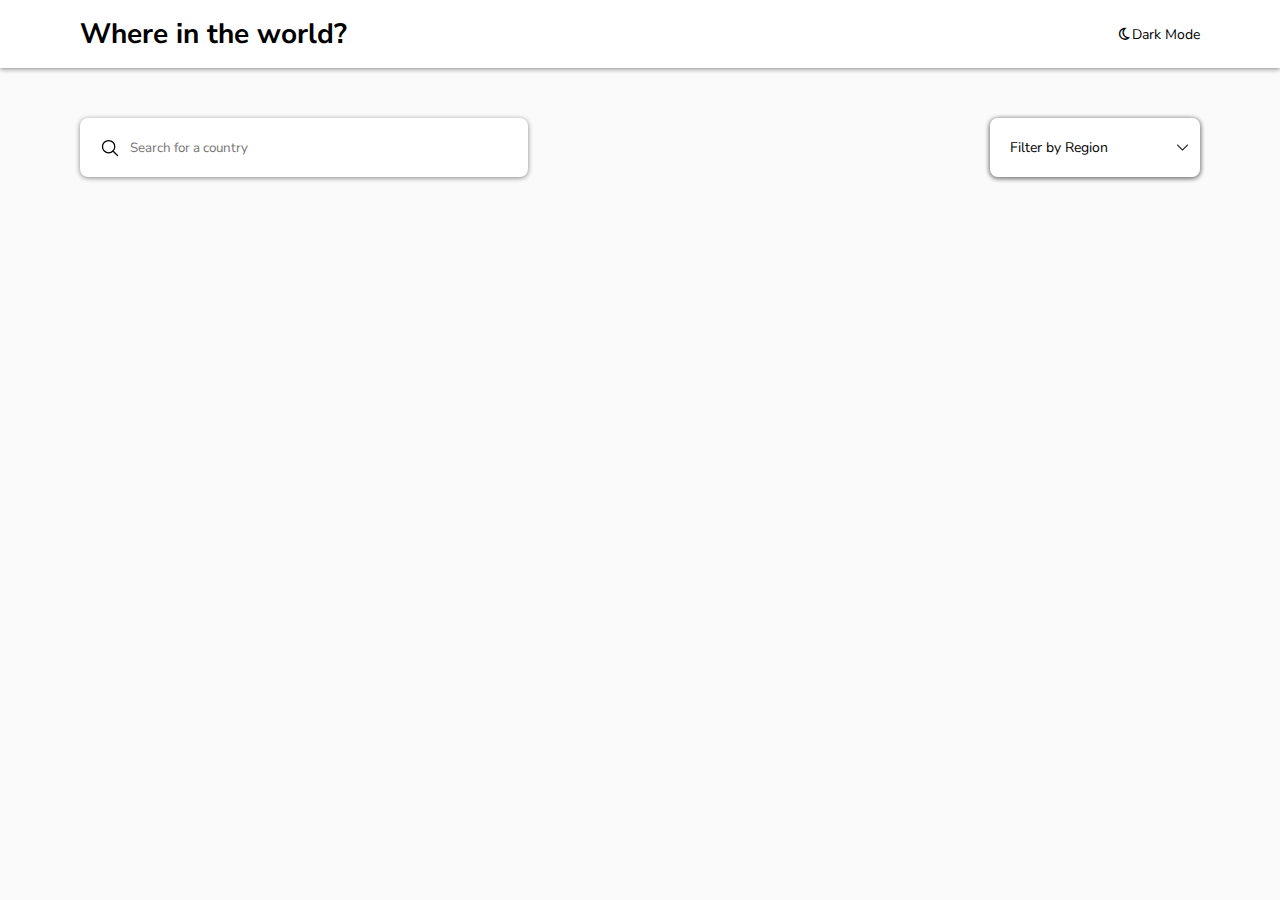
<file: index.html>
<!DOCTYPE html>
<html lang="en">
<head>
    <meta charset="UTF-8">
    <meta http-equiv="X-UA-Compatible" content="IE=edge">
    <meta name="viewport" content="width=device-width, initial-scale=1.0">
    <link rel="stylesheet" href="./assets/icons/fontawesome/css/fontawesome.min.css">
    <link rel="stylesheet" href="./assets/icons/fontawesome/css/brands.css">
    <link rel="stylesheet" href="./assets/icons/fontawesome/css/regular.css">
    <link rel="preconnect" href="https://fonts.googleapis.com">
    <link rel="preconnect" href="https://fonts.gstatic.com" crossorigin>
    <link href="https://fonts.googleapis.com/css2?family=Nunito+Sans:wght@300;600;800&display=swap" rel="stylesheet">
    <link rel="stylesheet" href="./assets/style/style.css">
    <title>Countries</title>
</head>
<body>

    <header class="header">
        <h1 class="title">Where in the world?</h1>

        <a href="#" class="theme_mode">
            <i class="fa-regular fa-moon"></i>
            <span>Dark Mode</span>
        </a>
    </header>

    <main>
        <section class="countries">
            <header class="countries_header">
                <input class="countries_header_search" type="text" placeholder="Search for a country"/>
                <img class="magnifying-glass" src="assets/icons/search-outline.svg" alter="icone de lupa" title="icone de lupa"></img>

                <div class="select-menu">
                    <div class="countries_header_filter">
                        <span class="text-placeholder">Filter by Region</span>
                        <img src="./assets/icons/setinha-down.png" alt="Clique para expandir o select" title="Clique para expandir o select">
                    </div>

                    <ul class="options">
                        <li class="option">Africa</li>
                        <li class="option">America</li>
                        <li class="option">Asia</li>
                        <li class="option">Europe</li>
                        <li class="option">Oceania</li>
                    </ul>
                </div>
            </header>
        </section>
    </main>

    <script src="./assets/js/script.js"></script>
</body>
</html>
</file>
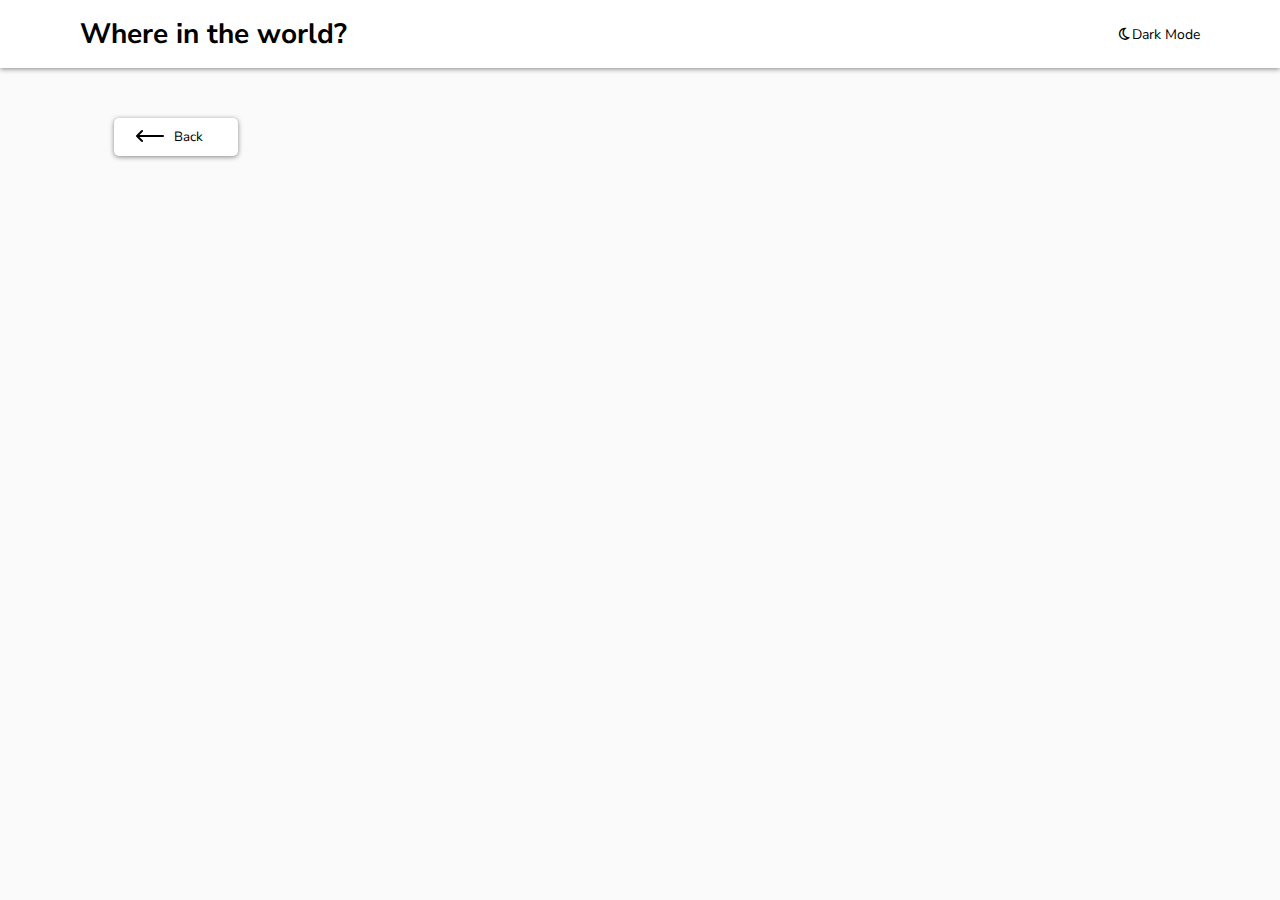
<file: assets/views/description_country.html>
<!DOCTYPE html>
<html lang="pt-br">
<head>
    <meta charset="UTF-8">
    <meta http-equiv="X-UA-Compatible" content="IE=edge">
    <meta name="viewport" content="width=device-width, initial-scale=1.0">
    <link rel="stylesheet" href="../icons/fontawesome/css/fontawesome.min.css">
    <link rel="stylesheet" href="../icons/fontawesome/css/brands.css">
    <link rel="stylesheet" href="../icons/fontawesome/css/regular.css">
    <link rel="preconnect" href="https://fonts.gstatic.com" crossorigin>
    <link href="https://fonts.googleapis.com/css2?family=Nunito+Sans:wght@300;600;800&display=swap" rel="stylesheet">
    <link rel="stylesheet" href="../style/style.css">
    <title>Country</title>
</head>
<body>
    <header class="header">
        <h1 class="title">Where in the world?</h1>

        <a href="#" class="theme_mode">
            <i class="fa-regular fa-moon"></i>
            <span>Dark Mode</span>
        </a>
    </header>

    <article>
        <img class="icons-row-left" src="../icons/seta-longa-a-esquerda.png" alt="Clique aqui para voltar a página inicial" title="Volte a página inicial">
        <button class="btn-back">
            Back
        </button>
    </article>

    <section class="description_country">
        
    </section>
    <script src="../js/descriptionCountry.js"></script> 
</body>
</html>
</file>
<file: assets/style/style.css>
:root {
    --dark-blue: hsl(209, 23%, 22%);
    --very-dark-blue-background: hsl(207, 26%, 17%);
    --very-dark-blue-text: hsl(200, 15%, 8%);
    --dark-gray: hsl(0, 0%, 52%);
    --very-light-gray: hsl(0, 0%, 98%);
    --white: hsl(0, 0%, 100%);
    --black: hsl(0, 0%, 0%);
}

* {
    margin: 0;
    border: none;
    padding: 0;
    max-width: 1440px;
    font-family: 'Nunito Sans', sans-serif;
}

body {
    background-color: var(--very-light-gray);
    color: var(--black);
    font-size: 14px;
}

.header {
    background-color: var(--white);
    display: flex;
    justify-content: space-between;
    box-shadow: 0 1px 5px var(--dark-gray);
}

.header .title {
    margin: 15px 80px;
}

.header .theme_mode {
    text-decoration: none;
    display: flex;
    color: var(--black);
    align-items: center;
    margin-right: 80px;
}

.countries {
    padding: 50px 80px;
    display: flex;
    justify-content: space-between;
    flex-wrap: wrap;
}

.countries .countries_header {
    display: flex;
    flex-wrap: wrap;
    justify-content: space-between;
    width: 100%;
    margin-bottom: 50px;
}

.countries .countries_header .countries_header_search {
    padding: 10px 20% 10px 50px;
    background-color: var(--white);
    color: var(--black);
    border-radius: 8px;
    box-shadow: 0 1px 5px var(--dark-gray);
    outline: none;
}

.countries .countries_header .magnifying-glass {
    position: absolute;
    top: 138px;
    left: 100px;
    width: 20px;
}

.countries .countries_header div {
    border-radius: 8px;
    box-sizing: border-box;
    box-shadow: 0px 1px 5px var(--dark-gray);
    width: 210px;
}

.countries .countries_header .countries_header_filter {
    display: flex;
    border-radius: 8px;
    align-items: center;
    cursor: pointer;
    justify-content: space-between;
    padding: 20px 10px 20px 20px;
    background-color: var(--white);
}

.countries .countries_header .countries_header_filter img {
    width: 15px;
    transition: 0.3s;
}

.countries .countries_header .select-menu.active img {
    transform: rotate(-180deg);
}

.countries .countries_header .select-menu .options {
    position: absolute;
    padding: 20px;
    margin-top: 10px;
    border-radius: 8px;
    background-color: var(--white);
    box-sizing: border-box;
    box-shadow: 0px 1px 5px var(--dark-gray);
    width: 210px;
    display: none;
}

.countries .countries_header .select-menu.active .options {
    display: block;
}

.countries .countries_header .select-menu .options .option {
    height: 25px;
    cursor: pointer;
    list-style-type: none;
}

.countries .countries_header .select-menu .options .option:hover {
    background-color: var(--very-light-gray);
}

.hide {
    display: none !important;
}

.countries .countries_header .countries_header_filter option {
    box-shadow: 0 0 3pt 2pt #719ECE;
    border: 1px solid var(--black);
    border-radius: 5px;
}

.countries article {
    display: flex;
    flex-direction: column;
    background-color: var(--white);
    border-radius: 5px;
    padding-bottom: 30px;
    box-shadow: 0 1px 5px var(--dark-gray);
    margin-bottom: 80px;
}

.countries article:last-child {
    margin-right: 52%;
}

.countries article .flag {
    background-color: #aaa;
    /* padding: 70px 135px; */
    width: 265px;
    height: 160px;
    border-top-left-radius: 5px;
    border-top-right-radius: 5px;
}

.countries article .country {
    font-size: 16px;
    font-weight: 600;
    padding: 15px 10px;
}

.countries article h3 {
    font-size: 14px;
    font-weight: 600;
    padding: 2px 10px;
}

.countries article h3 span {
    font-weight: 400;
}

/**
 * Style Description Countries
 */
.btn-back {
    margin: 50px 80px;
    padding: 10px 35px 10px 60px;
    border-radius: 5px;
    background-color: var(--white);
    color: var(--black);
    box-shadow: 0 1px 5px var(--dark-gray);
    cursor: pointer;
}

.icons-row-left {
    position: relative;
    top: 10px;
    left: 135px;
    cursor: pointer;
}

.description_country {
    margin: 0 80px 0 80px;
    display: flex;
}

/* .description_country .information {
    display: flex;
} */

.description_country .flag {
    width: 561px;
    height: 400px;
}

.description_country .flag img {
    width: 100%;
    margin: auto;
    display: block;
    box-shadow: 0 1px 5px var(--dark-gray);
}

.description_country .country_information {
    padding-left: 122px;
    line-height: 25px;
}

.description_country .country_information h1 {
    margin-bottom: 40px;
    margin-top: 45px;
}

.description_country .country_information:nth-child(2n) {
    margin-top: 110px;
}

.description_country .information {
    display: flex;
    flex-wrap: wrap;
    width: 100%;
}

.description_country .information .btn_footer_information {
    margin-top: 83px;
    margin-left: 122px;
    flex: 1 100%;
}

.description_country .information .btn_footer_information p {
    display: inline-block;
    font-weight: 700;
    margin-right: 10px;
}

.description_country .information .btn_footer_information span {
    background-color: var(--white);
    color: var(--black);
    box-shadow: 0 1px 5px var(--dark-gray);
    padding: 5px 20px;
    margin: 0 3px;
    border-radius: 5px;
}

@media (max-width: 450px) {
    .header .title {
        margin: 45px 20px;
        font-size: 1.4em;
    }

    .header .theme_mode {
        margin-right: 20px;
    }

    .countries {
        padding: 30px 20px 38px 20px;
    }

    .countries .countries_header {
        flex-wrap: wrap;
    }

    .countries article {
        margin-left: 44px;
        margin-right: 44px;
        width: 100%;
    }

    .countries .countries_header .countries_header_search {
        width: 100%;
        margin-bottom: 50px;
        padding-top: 21px;
        padding-bottom: 21px;
    }

    .countries .countries_header .magnifying-glass {
        top: 165px;
        left: 45px;
    }

    .countries .countries_header div {
        width: 248px;
    }

    .countries .countries_header .select-menu .options {
        width: 248px;
    }

    .countries article .flag {
        width: 100%;
    }

    /* page detail */
    .btn-back {
        margin: 50px 2px;
    }

    .icons-row-left {
        left: 60px;
    }

    .description_country {
        flex-wrap: wrap;
        margin: 0 35px;
        margin-bottom: 70px;
    }

    .description_country .flag {
        width: 384px;
        height: 275px;
    }

    .description_country .information {
        flex-direction: column;
    }

    .description_country .country_information {
        padding-left: 0;
    }

    .description_country .information .btn_footer_information {
        flex: none;
        margin-left: 0;
        margin-top: 55px;
        width: 100%;
        display: flex;
        flex-wrap: wrap;
    }

    .description_country .country_information h1 {
        margin: 55px 0 35px 0;
    }

    .description_country .country_information:nth-child(2n) {
        margin-top: 55px;
    }

    .description_country .information .btn_footer_information p {
        padding-bottom: 25px;
        width: 100%;
    }

    .description_country .information .btn_footer_information span {
        width: 20px;
        margin: 10px;
        margin-left: 0;
    }
}
</file>
<file: assets/icons/fontawesome/css/brands.css>
/*!
 * Font Awesome Free 6.2.1 by @fontawesome - https://fontawesome.com
 * License - https://fontawesome.com/license/free (Icons: CC BY 4.0, Fonts: SIL OFL 1.1, Code: MIT License)
 * Copyright 2022 Fonticons, Inc.
 */
:root, :host {
  --fa-style-family-brands: 'Font Awesome 6 Brands';
  --fa-font-brands: normal 400 1em/1 'Font Awesome 6 Brands'; }

@font-face {
  font-family: 'Font Awesome 6 Brands';
  font-style: normal;
  font-weight: 400;
  font-display: block;
  src: url("../webfonts/fa-brands-400.woff2") format("woff2"), url("../webfonts/fa-brands-400.ttf") format("truetype"); }

.fab,
.fa-brands {
  font-weight: 400; }

.fa-monero:before {
  content: "\f3d0"; }

.fa-hooli:before {
  content: "\f427"; }

.fa-yelp:before {
  content: "\f1e9"; }

.fa-cc-visa:before {
  content: "\f1f0"; }

.fa-lastfm:before {
  content: "\f202"; }

.fa-shopware:before {
  content: "\f5b5"; }

.fa-creative-commons-nc:before {
  content: "\f4e8"; }

.fa-aws:before {
  content: "\f375"; }

.fa-redhat:before {
  content: "\f7bc"; }

.fa-yoast:before {
  content: "\f2b1"; }

.fa-cloudflare:before {
  content: "\e07d"; }

.fa-ups:before {
  content: "\f7e0"; }

.fa-wpexplorer:before {
  content: "\f2de"; }

.fa-dyalog:before {
  content: "\f399"; }

.fa-bity:before {
  content: "\f37a"; }

.fa-stackpath:before {
  content: "\f842"; }

.fa-buysellads:before {
  content: "\f20d"; }

.fa-first-order:before {
  content: "\f2b0"; }

.fa-modx:before {
  content: "\f285"; }

.fa-guilded:before {
  content: "\e07e"; }

.fa-vnv:before {
  content: "\f40b"; }

.fa-square-js:before {
  content: "\f3b9"; }

.fa-js-square:before {
  content: "\f3b9"; }

.fa-microsoft:before {
  content: "\f3ca"; }

.fa-qq:before {
  content: "\f1d6"; }

.fa-orcid:before {
  content: "\f8d2"; }

.fa-java:before {
  content: "\f4e4"; }

.fa-invision:before {
  content: "\f7b0"; }

.fa-creative-commons-pd-alt:before {
  content: "\f4ed"; }

.fa-centercode:before {
  content: "\f380"; }

.fa-glide-g:before {
  content: "\f2a6"; }

.fa-drupal:before {
  content: "\f1a9"; }

.fa-hire-a-helper:before {
  content: "\f3b0"; }

.fa-creative-commons-by:before {
  content: "\f4e7"; }

.fa-unity:before {
  content: "\e049"; }

.fa-whmcs:before {
  content: "\f40d"; }

.fa-rocketchat:before {
  content: "\f3e8"; }

.fa-vk:before {
  content: "\f189"; }

.fa-untappd:before {
  content: "\f405"; }

.fa-mailchimp:before {
  content: "\f59e"; }

.fa-css3-alt:before {
  content: "\f38b"; }

.fa-square-reddit:before {
  content: "\f1a2"; }

.fa-reddit-square:before {
  content: "\f1a2"; }

.fa-vimeo-v:before {
  content: "\f27d"; }

.fa-contao:before {
  content: "\f26d"; }

.fa-square-font-awesome:before {
  content: "\e5ad"; }

.fa-deskpro:before {
  content: "\f38f"; }

.fa-sistrix:before {
  content: "\f3ee"; }

.fa-square-instagram:before {
  content: "\e055"; }

.fa-instagram-square:before {
  content: "\e055"; }

.fa-battle-net:before {
  content: "\f835"; }

.fa-the-red-yeti:before {
  content: "\f69d"; }

.fa-square-hacker-news:before {
  content: "\f3af"; }

.fa-hacker-news-square:before {
  content: "\f3af"; }

.fa-edge:before {
  content: "\f282"; }

.fa-napster:before {
  content: "\f3d2"; }

.fa-square-snapchat:before {
  content: "\f2ad"; }

.fa-snapchat-square:before {
  content: "\f2ad"; }

.fa-google-plus-g:before {
  content: "\f0d5"; }

.fa-artstation:before {
  content: "\f77a"; }

.fa-markdown:before {
  content: "\f60f"; }

.fa-sourcetree:before {
  content: "\f7d3"; }

.fa-google-plus:before {
  content: "\f2b3"; }

.fa-diaspora:before {
  content: "\f791"; }

.fa-foursquare:before {
  content: "\f180"; }

.fa-stack-overflow:before {
  content: "\f16c"; }

.fa-github-alt:before {
  content: "\f113"; }

.fa-phoenix-squadron:before {
  content: "\f511"; }

.fa-pagelines:before {
  content: "\f18c"; }

.fa-algolia:before {
  content: "\f36c"; }

.fa-red-river:before {
  content: "\f3e3"; }

.fa-creative-commons-sa:before {
  content: "\f4ef"; }

.fa-safari:before {
  content: "\f267"; }

.fa-google:before {
  content: "\f1a0"; }

.fa-square-font-awesome-stroke:before {
  content: "\f35c"; }

.fa-font-awesome-alt:before {
  content: "\f35c"; }

.fa-atlassian:before {
  content: "\f77b"; }

.fa-linkedin-in:before {
  content: "\f0e1"; }

.fa-digital-ocean:before {
  content: "\f391"; }

.fa-nimblr:before {
  content: "\f5a8"; }

.fa-chromecast:before {
  content: "\f838"; }

.fa-evernote:before {
  content: "\f839"; }

.fa-hacker-news:before {
  content: "\f1d4"; }

.fa-creative-commons-sampling:before {
  content: "\f4f0"; }

.fa-adversal:before {
  content: "\f36a"; }

.fa-creative-commons:before {
  content: "\f25e"; }

.fa-watchman-monitoring:before {
  content: "\e087"; }

.fa-fonticons:before {
  content: "\f280"; }

.fa-weixin:before {
  content: "\f1d7"; }

.fa-shirtsinbulk:before {
  content: "\f214"; }

.fa-codepen:before {
  content: "\f1cb"; }

.fa-git-alt:before {
  content: "\f841"; }

.fa-lyft:before {
  content: "\f3c3"; }

.fa-rev:before {
  content: "\f5b2"; }

.fa-windows:before {
  content: "\f17a"; }

.fa-wizards-of-the-coast:before {
  content: "\f730"; }

.fa-square-viadeo:before {
  content: "\f2aa"; }

.fa-viadeo-square:before {
  content: "\f2aa"; }

.fa-meetup:before {
  content: "\f2e0"; }

.fa-centos:before {
  content: "\f789"; }

.fa-adn:before {
  content: "\f170"; }

.fa-cloudsmith:before {
  content: "\f384"; }

.fa-pied-piper-alt:before {
  content: "\f1a8"; }

.fa-square-dribbble:before {
  content: "\f397"; }

.fa-dribbble-square:before {
  content: "\f397"; }

.fa-codiepie:before {
  content: "\f284"; }

.fa-node:before {
  content: "\f419"; }

.fa-mix:before {
  content: "\f3cb"; }

.fa-steam:before {
  content: "\f1b6"; }

.fa-cc-apple-pay:before {
  content: "\f416"; }

.fa-scribd:before {
  content: "\f28a"; }

.fa-openid:before {
  content: "\f19b"; }

.fa-instalod:before {
  content: "\e081"; }

.fa-expeditedssl:before {
  content: "\f23e"; }

.fa-sellcast:before {
  content: "\f2da"; }

.fa-square-twitter:before {
  content: "\f081"; }

.fa-twitter-square:before {
  content: "\f081"; }

.fa-r-project:before {
  content: "\f4f7"; }

.fa-delicious:before {
  content: "\f1a5"; }

.fa-freebsd:before {
  content: "\f3a4"; }

.fa-vuejs:before {
  content: "\f41f"; }

.fa-accusoft:before {
  content: "\f369"; }

.fa-ioxhost:before {
  content: "\f208"; }

.fa-fonticons-fi:before {
  content: "\f3a2"; }

.fa-app-store:before {
  content: "\f36f"; }

.fa-cc-mastercard:before {
  content: "\f1f1"; }

.fa-itunes-note:before {
  content: "\f3b5"; }

.fa-golang:before {
  content: "\e40f"; }

.fa-kickstarter:before {
  content: "\f3bb"; }

.fa-grav:before {
  content: "\f2d6"; }

.fa-weibo:before {
  content: "\f18a"; }

.fa-uncharted:before {
  content: "\e084"; }

.fa-firstdraft:before {
  content: "\f3a1"; }

.fa-square-youtube:before {
  content: "\f431"; }

.fa-youtube-square:before {
  content: "\f431"; }

.fa-wikipedia-w:before {
  content: "\f266"; }

.fa-wpressr:before {
  content: "\f3e4"; }

.fa-rendact:before {
  content: "\f3e4"; }

.fa-angellist:before {
  content: "\f209"; }

.fa-galactic-republic:before {
  content: "\f50c"; }

.fa-nfc-directional:before {
  content: "\e530"; }

.fa-skype:before {
  content: "\f17e"; }

.fa-joget:before {
  content: "\f3b7"; }

.fa-fedora:before {
  content: "\f798"; }

.fa-stripe-s:before {
  content: "\f42a"; }

.fa-meta:before {
  content: "\e49b"; }

.fa-laravel:before {
  content: "\f3bd"; }

.fa-hotjar:before {
  content: "\f3b1"; }

.fa-bluetooth-b:before {
  content: "\f294"; }

.fa-sticker-mule:before {
  content: "\f3f7"; }

.fa-creative-commons-zero:before {
  content: "\f4f3"; }

.fa-hips:before {
  content: "\f452"; }

.fa-behance:before {
  content: "\f1b4"; }

.fa-reddit:before {
  content: "\f1a1"; }

.fa-discord:before {
  content: "\f392"; }

.fa-chrome:before {
  content: "\f268"; }

.fa-app-store-ios:before {
  content: "\f370"; }

.fa-cc-discover:before {
  content: "\f1f2"; }

.fa-wpbeginner:before {
  content: "\f297"; }

.fa-confluence:before {
  content: "\f78d"; }

.fa-mdb:before {
  content: "\f8ca"; }

.fa-dochub:before {
  content: "\f394"; }

.fa-accessible-icon:before {
  content: "\f368"; }

.fa-ebay:before {
  content: "\f4f4"; }

.fa-amazon:before {
  content: "\f270"; }

.fa-unsplash:before {
  content: "\e07c"; }

.fa-yarn:before {
  content: "\f7e3"; }

.fa-square-steam:before {
  content: "\f1b7"; }

.fa-steam-square:before {
  content: "\f1b7"; }

.fa-500px:before {
  content: "\f26e"; }

.fa-square-vimeo:before {
  content: "\f194"; }

.fa-vimeo-square:before {
  content: "\f194"; }

.fa-asymmetrik:before {
  content: "\f372"; }

.fa-font-awesome:before {
  content: "\f2b4"; }

.fa-font-awesome-flag:before {
  content: "\f2b4"; }

.fa-font-awesome-logo-full:before {
  content: "\f2b4"; }

.fa-gratipay:before {
  content: "\f184"; }

.fa-apple:before {
  content: "\f179"; }

.fa-hive:before {
  content: "\e07f"; }

.fa-gitkraken:before {
  content: "\f3a6"; }

.fa-keybase:before {
  content: "\f4f5"; }

.fa-apple-pay:before {
  content: "\f415"; }

.fa-padlet:before {
  content: "\e4a0"; }

.fa-amazon-pay:before {
  content: "\f42c"; }

.fa-square-github:before {
  content: "\f092"; }

.fa-github-square:before {
  content: "\f092"; }

.fa-stumbleupon:before {
  content: "\f1a4"; }

.fa-fedex:before {
  content: "\f797"; }

.fa-phoenix-framework:before {
  content: "\f3dc"; }

.fa-shopify:before {
  content: "\e057"; }

.fa-neos:before {
  content: "\f612"; }

.fa-hackerrank:before {
  content: "\f5f7"; }

.fa-researchgate:before {
  content: "\f4f8"; }

.fa-swift:before {
  content: "\f8e1"; }

.fa-angular:before {
  content: "\f420"; }

.fa-speakap:before {
  content: "\f3f3"; }

.fa-angrycreative:before {
  content: "\f36e"; }

.fa-y-combinator:before {
  content: "\f23b"; }

.fa-empire:before {
  content: "\f1d1"; }

.fa-envira:before {
  content: "\f299"; }

.fa-square-gitlab:before {
  content: "\e5ae"; }

.fa-gitlab-square:before {
  content: "\e5ae"; }

.fa-studiovinari:before {
  content: "\f3f8"; }

.fa-pied-piper:before {
  content: "\f2ae"; }

.fa-wordpress:before {
  content: "\f19a"; }

.fa-product-hunt:before {
  content: "\f288"; }

.fa-firefox:before {
  content: "\f269"; }

.fa-linode:before {
  content: "\f2b8"; }

.fa-goodreads:before {
  content: "\f3a8"; }

.fa-square-odnoklassniki:before {
  content: "\f264"; }

.fa-odnoklassniki-square:before {
  content: "\f264"; }

.fa-jsfiddle:before {
  content: "\f1cc"; }

.fa-sith:before {
  content: "\f512"; }

.fa-themeisle:before {
  content: "\f2b2"; }

.fa-page4:before {
  content: "\f3d7"; }

.fa-hashnode:before {
  content: "\e499"; }

.fa-react:before {
  content: "\f41b"; }

.fa-cc-paypal:before {
  content: "\f1f4"; }

.fa-squarespace:before {
  content: "\f5be"; }

.fa-cc-stripe:before {
  content: "\f1f5"; }

.fa-creative-commons-share:before {
  content: "\f4f2"; }

.fa-bitcoin:before {
  content: "\f379"; }

.fa-keycdn:before {
  content: "\f3ba"; }

.fa-opera:before {
  content: "\f26a"; }

.fa-itch-io:before {
  content: "\f83a"; }

.fa-umbraco:before {
  content: "\f8e8"; }

.fa-galactic-senate:before {
  content: "\f50d"; }

.fa-ubuntu:before {
  content: "\f7df"; }

.fa-draft2digital:before {
  content: "\f396"; }

.fa-stripe:before {
  content: "\f429"; }

.fa-houzz:before {
  content: "\f27c"; }

.fa-gg:before {
  content: "\f260"; }

.fa-dhl:before {
  content: "\f790"; }

.fa-square-pinterest:before {
  content: "\f0d3"; }

.fa-pinterest-square:before {
  content: "\f0d3"; }

.fa-xing:before {
  content: "\f168"; }

.fa-blackberry:before {
  content: "\f37b"; }

.fa-creative-commons-pd:before {
  content: "\f4ec"; }

.fa-playstation:before {
  content: "\f3df"; }

.fa-quinscape:before {
  content: "\f459"; }

.fa-less:before {
  content: "\f41d"; }

.fa-blogger-b:before {
  content: "\f37d"; }

.fa-opencart:before {
  content: "\f23d"; }

.fa-vine:before {
  content: "\f1ca"; }

.fa-paypal:before {
  content: "\f1ed"; }

.fa-gitlab:before {
  content: "\f296"; }

.fa-typo3:before {
  content: "\f42b"; }

.fa-reddit-alien:before {
  content: "\f281"; }

.fa-yahoo:before {
  content: "\f19e"; }

.fa-dailymotion:before {
  content: "\e052"; }

.fa-affiliatetheme:before {
  content: "\f36b"; }

.fa-pied-piper-pp:before {
  content: "\f1a7"; }

.fa-bootstrap:before {
  content: "\f836"; }

.fa-odnoklassniki:before {
  content: "\f263"; }

.fa-nfc-symbol:before {
  content: "\e531"; }

.fa-ethereum:before {
  content: "\f42e"; }

.fa-speaker-deck:before {
  content: "\f83c"; }

.fa-creative-commons-nc-eu:before {
  content: "\f4e9"; }

.fa-patreon:before {
  content: "\f3d9"; }

.fa-avianex:before {
  content: "\f374"; }

.fa-ello:before {
  content: "\f5f1"; }

.fa-gofore:before {
  content: "\f3a7"; }

.fa-bimobject:before {
  content: "\f378"; }

.fa-facebook-f:before {
  content: "\f39e"; }

.fa-square-google-plus:before {
  content: "\f0d4"; }

.fa-google-plus-square:before {
  content: "\f0d4"; }

.fa-mandalorian:before {
  content: "\f50f"; }

.fa-first-order-alt:before {
  content: "\f50a"; }

.fa-osi:before {
  content: "\f41a"; }

.fa-google-wallet:before {
  content: "\f1ee"; }

.fa-d-and-d-beyond:before {
  content: "\f6ca"; }

.fa-periscope:before {
  content: "\f3da"; }

.fa-fulcrum:before {
  content: "\f50b"; }

.fa-cloudscale:before {
  content: "\f383"; }

.fa-forumbee:before {
  content: "\f211"; }

.fa-mizuni:before {
  content: "\f3cc"; }

.fa-schlix:before {
  content: "\f3ea"; }

.fa-square-xing:before {
  content: "\f169"; }

.fa-xing-square:before {
  content: "\f169"; }

.fa-bandcamp:before {
  content: "\f2d5"; }

.fa-wpforms:before {
  content: "\f298"; }

.fa-cloudversify:before {
  content: "\f385"; }

.fa-usps:before {
  content: "\f7e1"; }

.fa-megaport:before {
  content: "\f5a3"; }

.fa-magento:before {
  content: "\f3c4"; }

.fa-spotify:before {
  content: "\f1bc"; }

.fa-optin-monster:before {
  content: "\f23c"; }

.fa-fly:before {
  content: "\f417"; }

.fa-aviato:before {
  content: "\f421"; }

.fa-itunes:before {
  content: "\f3b4"; }

.fa-cuttlefish:before {
  content: "\f38c"; }

.fa-blogger:before {
  content: "\f37c"; }

.fa-flickr:before {
  content: "\f16e"; }

.fa-viber:before {
  content: "\f409"; }

.fa-soundcloud:before {
  content: "\f1be"; }

.fa-digg:before {
  content: "\f1a6"; }

.fa-tencent-weibo:before {
  content: "\f1d5"; }

.fa-symfony:before {
  content: "\f83d"; }

.fa-maxcdn:before {
  content: "\f136"; }

.fa-etsy:before {
  content: "\f2d7"; }

.fa-facebook-messenger:before {
  content: "\f39f"; }

.fa-audible:before {
  content: "\f373"; }

.fa-think-peaks:before {
  content: "\f731"; }

.fa-bilibili:before {
  content: "\e3d9"; }

.fa-erlang:before {
  content: "\f39d"; }

.fa-cotton-bureau:before {
  content: "\f89e"; }

.fa-dashcube:before {
  content: "\f210"; }

.fa-42-group:before {
  content: "\e080"; }

.fa-innosoft:before {
  content: "\e080"; }

.fa-stack-exchange:before {
  content: "\f18d"; }

.fa-elementor:before {
  content: "\f430"; }

.fa-square-pied-piper:before {
  content: "\e01e"; }

.fa-pied-piper-square:before {
  content: "\e01e"; }

.fa-creative-commons-nd:before {
  content: "\f4eb"; }

.fa-palfed:before {
  content: "\f3d8"; }

.fa-superpowers:before {
  content: "\f2dd"; }

.fa-resolving:before {
  content: "\f3e7"; }

.fa-xbox:before {
  content: "\f412"; }

.fa-searchengin:before {
  content: "\f3eb"; }

.fa-tiktok:before {
  content: "\e07b"; }

.fa-square-facebook:before {
  content: "\f082"; }

.fa-facebook-square:before {
  content: "\f082"; }

.fa-renren:before {
  content: "\f18b"; }

.fa-linux:before {
  content: "\f17c"; }

.fa-glide:before {
  content: "\f2a5"; }

.fa-linkedin:before {
  content: "\f08c"; }

.fa-hubspot:before {
  content: "\f3b2"; }

.fa-deploydog:before {
  content: "\f38e"; }

.fa-twitch:before {
  content: "\f1e8"; }

.fa-ravelry:before {
  content: "\f2d9"; }

.fa-mixer:before {
  content: "\e056"; }

.fa-square-lastfm:before {
  content: "\f203"; }

.fa-lastfm-square:before {
  content: "\f203"; }

.fa-vimeo:before {
  content: "\f40a"; }

.fa-mendeley:before {
  content: "\f7b3"; }

.fa-uniregistry:before {
  content: "\f404"; }

.fa-figma:before {
  content: "\f799"; }

.fa-creative-commons-remix:before {
  content: "\f4ee"; }

.fa-cc-amazon-pay:before {
  content: "\f42d"; }

.fa-dropbox:before {
  content: "\f16b"; }

.fa-instagram:before {
  content: "\f16d"; }

.fa-cmplid:before {
  content: "\e360"; }

.fa-facebook:before {
  content: "\f09a"; }

.fa-gripfire:before {
  content: "\f3ac"; }

.fa-jedi-order:before {
  content: "\f50e"; }

.fa-uikit:before {
  content: "\f403"; }

.fa-fort-awesome-alt:before {
  content: "\f3a3"; }

.fa-phabricator:before {
  content: "\f3db"; }

.fa-ussunnah:before {
  content: "\f407"; }

.fa-earlybirds:before {
  content: "\f39a"; }

.fa-trade-federation:before {
  content: "\f513"; }

.fa-autoprefixer:before {
  content: "\f41c"; }

.fa-whatsapp:before {
  content: "\f232"; }

.fa-slideshare:before {
  content: "\f1e7"; }

.fa-google-play:before {
  content: "\f3ab"; }

.fa-viadeo:before {
  content: "\f2a9"; }

.fa-line:before {
  content: "\f3c0"; }

.fa-google-drive:before {
  content: "\f3aa"; }

.fa-servicestack:before {
  content: "\f3ec"; }

.fa-simplybuilt:before {
  content: "\f215"; }

.fa-bitbucket:before {
  content: "\f171"; }

.fa-imdb:before {
  content: "\f2d8"; }

.fa-deezer:before {
  content: "\e077"; }

.fa-raspberry-pi:before {
  content: "\f7bb"; }

.fa-jira:before {
  content: "\f7b1"; }

.fa-docker:before {
  content: "\f395"; }

.fa-screenpal:before {
  content: "\e570"; }

.fa-bluetooth:before {
  content: "\f293"; }

.fa-gitter:before {
  content: "\f426"; }

.fa-d-and-d:before {
  content: "\f38d"; }

.fa-microblog:before {
  content: "\e01a"; }

.fa-cc-diners-club:before {
  content: "\f24c"; }

.fa-gg-circle:before {
  content: "\f261"; }

.fa-pied-piper-hat:before {
  content: "\f4e5"; }

.fa-kickstarter-k:before {
  content: "\f3bc"; }

.fa-yandex:before {
  content: "\f413"; }

.fa-readme:before {
  content: "\f4d5"; }

.fa-html5:before {
  content: "\f13b"; }

.fa-sellsy:before {
  content: "\f213"; }

.fa-sass:before {
  content: "\f41e"; }

.fa-wirsindhandwerk:before {
  content: "\e2d0"; }

.fa-wsh:before {
  content: "\e2d0"; }

.fa-buromobelexperte:before {
  content: "\f37f"; }

.fa-salesforce:before {
  content: "\f83b"; }

.fa-octopus-deploy:before {
  content: "\e082"; }

.fa-medapps:before {
  content: "\f3c6"; }

.fa-ns8:before {
  content: "\f3d5"; }

.fa-pinterest-p:before {
  content: "\f231"; }

.fa-apper:before {
  content: "\f371"; }

.fa-fort-awesome:before {
  content: "\f286"; }

.fa-waze:before {
  content: "\f83f"; }

.fa-cc-jcb:before {
  content: "\f24b"; }

.fa-snapchat:before {
  content: "\f2ab"; }

.fa-snapchat-ghost:before {
  content: "\f2ab"; }

.fa-fantasy-flight-games:before {
  content: "\f6dc"; }

.fa-rust:before {
  content: "\e07a"; }

.fa-wix:before {
  content: "\f5cf"; }

.fa-square-behance:before {
  content: "\f1b5"; }

.fa-behance-square:before {
  content: "\f1b5"; }

.fa-supple:before {
  content: "\f3f9"; }

.fa-rebel:before {
  content: "\f1d0"; }

.fa-css3:before {
  content: "\f13c"; }

.fa-staylinked:before {
  content: "\f3f5"; }

.fa-kaggle:before {
  content: "\f5fa"; }

.fa-space-awesome:before {
  content: "\e5ac"; }

.fa-deviantart:before {
  content: "\f1bd"; }

.fa-cpanel:before {
  content: "\f388"; }

.fa-goodreads-g:before {
  content: "\f3a9"; }

.fa-square-git:before {
  content: "\f1d2"; }

.fa-git-square:before {
  content: "\f1d2"; }

.fa-square-tumblr:before {
  content: "\f174"; }

.fa-tumblr-square:before {
  content: "\f174"; }

.fa-trello:before {
  content: "\f181"; }

.fa-creative-commons-nc-jp:before {
  content: "\f4ea"; }

.fa-get-pocket:before {
  content: "\f265"; }

.fa-perbyte:before {
  content: "\e083"; }

.fa-grunt:before {
  content: "\f3ad"; }

.fa-weebly:before {
  content: "\f5cc"; }

.fa-connectdevelop:before {
  content: "\f20e"; }

.fa-leanpub:before {
  content: "\f212"; }

.fa-black-tie:before {
  content: "\f27e"; }

.fa-themeco:before {
  content: "\f5c6"; }

.fa-python:before {
  content: "\f3e2"; }

.fa-android:before {
  content: "\f17b"; }

.fa-bots:before {
  content: "\e340"; }

.fa-free-code-camp:before {
  content: "\f2c5"; }

.fa-hornbill:before {
  content: "\f592"; }

.fa-js:before {
  content: "\f3b8"; }

.fa-ideal:before {
  content: "\e013"; }

.fa-git:before {
  content: "\f1d3"; }

.fa-dev:before {
  content: "\f6cc"; }

.fa-sketch:before {
  content: "\f7c6"; }

.fa-yandex-international:before {
  content: "\f414"; }

.fa-cc-amex:before {
  content: "\f1f3"; }

.fa-uber:before {
  content: "\f402"; }

.fa-github:before {
  content: "\f09b"; }

.fa-php:before {
  content: "\f457"; }

.fa-alipay:before {
  content: "\f642"; }

.fa-youtube:before {
  content: "\f167"; }

.fa-skyatlas:before {
  content: "\f216"; }

.fa-firefox-browser:before {
  content: "\e007"; }

.fa-replyd:before {
  content: "\f3e6"; }

.fa-suse:before {
  content: "\f7d6"; }

.fa-jenkins:before {
  content: "\f3b6"; }

.fa-twitter:before {
  content: "\f099"; }

.fa-rockrms:before {
  content: "\f3e9"; }

.fa-pinterest:before {
  content: "\f0d2"; }

.fa-buffer:before {
  content: "\f837"; }

.fa-npm:before {
  content: "\f3d4"; }

.fa-yammer:before {
  content: "\f840"; }

.fa-btc:before {
  content: "\f15a"; }

.fa-dribbble:before {
  content: "\f17d"; }

.fa-stumbleupon-circle:before {
  content: "\f1a3"; }

.fa-internet-explorer:before {
  content: "\f26b"; }

.fa-telegram:before {
  content: "\f2c6"; }

.fa-telegram-plane:before {
  content: "\f2c6"; }

.fa-old-republic:before {
  content: "\f510"; }

.fa-square-whatsapp:before {
  content: "\f40c"; }

.fa-whatsapp-square:before {
  content: "\f40c"; }

.fa-node-js:before {
  content: "\f3d3"; }

.fa-edge-legacy:before {
  content: "\e078"; }

.fa-slack:before {
  content: "\f198"; }

.fa-slack-hash:before {
  content: "\f198"; }

.fa-medrt:before {
  content: "\f3c8"; }

.fa-usb:before {
  content: "\f287"; }

.fa-tumblr:before {
  content: "\f173"; }

.fa-vaadin:before {
  content: "\f408"; }

.fa-quora:before {
  content: "\f2c4"; }

.fa-reacteurope:before {
  content: "\f75d"; }

.fa-medium:before {
  content: "\f23a"; }

.fa-medium-m:before {
  content: "\f23a"; }

.fa-amilia:before {
  content: "\f36d"; }

.fa-mixcloud:before {
  content: "\f289"; }

.fa-flipboard:before {
  content: "\f44d"; }

.fa-viacoin:before {
  content: "\f237"; }

.fa-critical-role:before {
  content: "\f6c9"; }

.fa-sitrox:before {
  content: "\e44a"; }

.fa-discourse:before {
  content: "\f393"; }

.fa-joomla:before {
  content: "\f1aa"; }

.fa-mastodon:before {
  content: "\f4f6"; }

.fa-airbnb:before {
  content: "\f834"; }

.fa-wolf-pack-battalion:before {
  content: "\f514"; }

.fa-buy-n-large:before {
  content: "\f8a6"; }

.fa-gulp:before {
  content: "\f3ae"; }

.fa-creative-commons-sampling-plus:before {
  content: "\f4f1"; }

.fa-strava:before {
  content: "\f428"; }

.fa-ember:before {
  content: "\f423"; }

.fa-canadian-maple-leaf:before {
  content: "\f785"; }

.fa-teamspeak:before {
  content: "\f4f9"; }

.fa-pushed:before {
  content: "\f3e1"; }

.fa-wordpress-simple:before {
  content: "\f411"; }

.fa-nutritionix:before {
  content: "\f3d6"; }

.fa-wodu:before {
  content: "\e088"; }

.fa-google-pay:before {
  content: "\e079"; }

.fa-intercom:before {
  content: "\f7af"; }

.fa-zhihu:before {
  content: "\f63f"; }

.fa-korvue:before {
  content: "\f42f"; }

.fa-pix:before {
  content: "\e43a"; }

.fa-steam-symbol:before {
  content: "\f3f6"; }
</file>
<file: assets/icons/fontawesome/css/regular.css>
/*!
 * Font Awesome Free 6.2.1 by @fontawesome - https://fontawesome.com
 * License - https://fontawesome.com/license/free (Icons: CC BY 4.0, Fonts: SIL OFL 1.1, Code: MIT License)
 * Copyright 2022 Fonticons, Inc.
 */
:root, :host {
  --fa-style-family-classic: 'Font Awesome 6 Free';
  --fa-font-regular: normal 400 1em/1 'Font Awesome 6 Free'; }

@font-face {
  font-family: 'Font Awesome 6 Free';
  font-style: normal;
  font-weight: 400;
  font-display: block;
  src: url("../webfonts/fa-regular-400.woff2") format("woff2"), url("../webfonts/fa-regular-400.ttf") format("truetype"); }

.far,
.fa-regular {
  font-weight: 400; }
</file>
